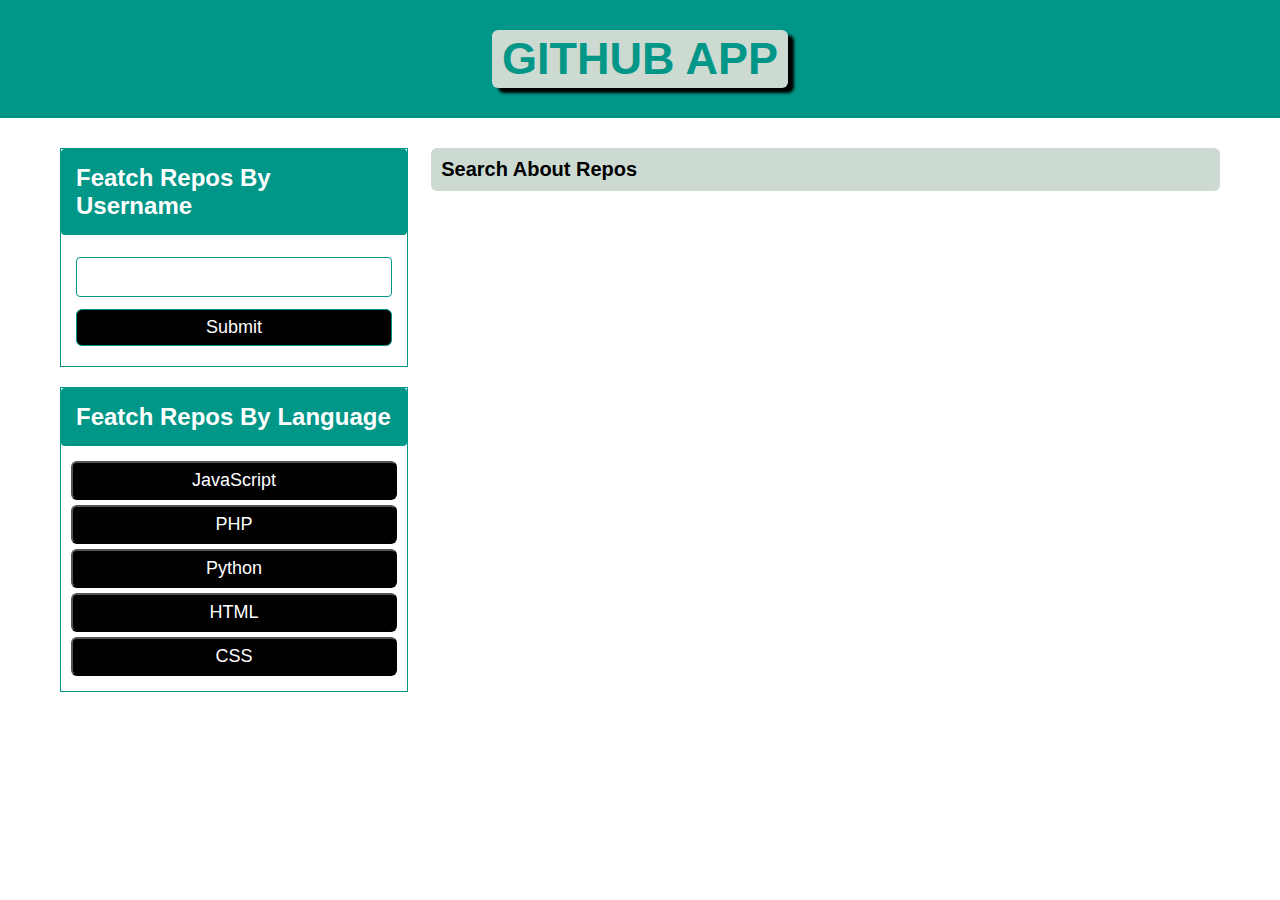
<file: index.html>
<!DOCTYPE html>
<html lang="en">
<head>
    <meta charset="UTF-8">
    <meta name="viewport" content="width=device-width, initial-scale=1.0">
    <meta name="title" content="github app">
    <meta name="description" content="Fetch any github username's repos">
    <link rel="preconnect" href="https://fonts.googleapis.com">
    <link rel="preconnect" href="https://fonts.gstatic.com" crossorigin>
    <link href="https://fonts.googleapis.com/css2?family=IBM+Plex+Sans:ital,wght@0,400;0,700;1,400&display=swap" rel="stylesheet">
    <link rel="stylesheet" href="https://cdnjs.cloudflare.com/ajax/libs/font-awesome/6.5.1/css/all.min.css" integrity="sha512-DTOQO9RWCH3ppGqcWaEA1BIZOC6xxalwEsw9c2QQeAIftl+Vegovlnee1c9QX4TctnWMn13TZye+giMm8e2LwA==" crossorigin="anonymous" referrerpolicy="no-referrer" />
    <link rel="stylesheet" href="css/main.css">
    <title>Github App</title>
</head>
<body>
    <div class="container">
        <header>
            <h1 class="title">GITHUB APP</h1>
        </header>
        <div class="content">
            <div class="left">
                <div class="card">
                 <h2>Featch Repos By Username</h2>
                 <form action="" id="form">
                     <label for="username"></label>
                     <input type="text" id="username">
                     <input type="submit" class="btn">
                 </form>
                </div>

                <div class="card">
                    <h2>Featch Repos By Language</h2>
                    <div class="languages">
                        <button class="btn" data-lang="javascript">JavaScript</button>
                        <button class="btn" data-lang="php">PHP</button>
                        <button class="btn" data-lang="python">Python</button>
                        <button class="btn" data-lang="html">HTML</button>
                        <button class="btn" data-lang="css">CSS</button>
                    </div>
                </div>
            </div>
            <div class="right">
                <h3 id="serch-term">Search about repos</h3>
                <div class="repos">
                </div>
            </div>
        </div>
    </div>
    <script src="js/main.js"></script>
</body>
</html>
</file>
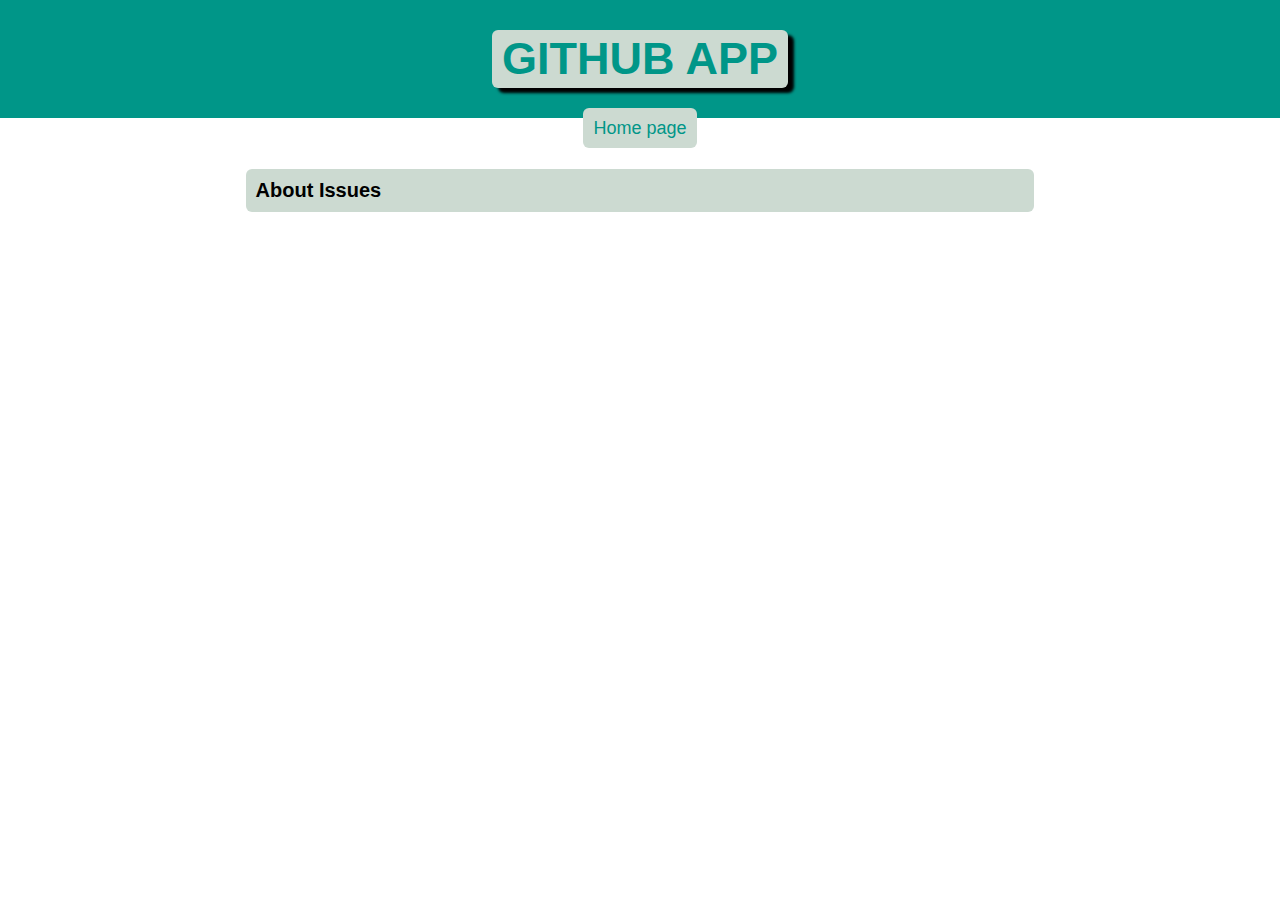
<file: repo.html>
<!DOCTYPE html>
<html lang="en">
<head>
    <meta charset="UTF-8">
    <meta name="viewport" content="width=device-width, initial-scale=1.0">
    <meta name="title" content="github app">
    <meta name="description" content="Fetch any github username's repos">
    <link rel="preconnect" href="https://fonts.googleapis.com">
    <link rel="preconnect" href="https://fonts.gstatic.com" crossorigin>
    <link href="https://fonts.googleapis.com/css2?family=IBM+Plex+Sans:ital,wght@0,400;0,700;1,400&display=swap" rel="stylesheet">
    <link rel="stylesheet" href="https://cdnjs.cloudflare.com/ajax/libs/font-awesome/6.5.1/css/all.min.css" integrity="sha512-DTOQO9RWCH3ppGqcWaEA1BIZOC6xxalwEsw9c2QQeAIftl+Vegovlnee1c9QX4TctnWMn13TZye+giMm8e2LwA==" crossorigin="anonymous" referrerpolicy="no-referrer" />
    <link rel="stylesheet" href="css/main.css">
    <title>Github App</title>
</head>
<body>
    <div class="container">
        <header>
            <h1 class="title">GITHUB APP</h1>
        </header>
        <p style="text-align: center;"><a class="home" href="./index.html">Home page</a></p>
        <div class="content" style="display: flex;justify-content:center;">
            <div class="right">
                <h3 id="serch-term">About Issues</h3>
                <div class="repos">
                </div>
            </div>
        </div>
    </div>
    <script src="js/repo.js"></script>
</body>
</html>
</file>
<file: css/main.css>
* {
    margin: 0;
    padding: 0;
    box-sizing: border-box;
    font-family: "IBM Plex Sans",sans-serif;
    font-family: sans-serif;
}

:root {
    --grayColor: #ccdad1;
    --mainColor: #009688;
}

header {
    text-align: center;
    background-color: var(--mainColor);
    padding: 30px 0;
}

.title {
    font-size: 45px;
    background-color: var(--grayColor);
    color: var(--mainColor);
    padding: 3px 10px;
    display: inline-block;
    border-radius: 6px;
    box-shadow: 6px 5px 3px #000;
}
.content {
    padding: 30px 60px;
    display: flex;
    justify-content: space-between;
}
.left {
    width: 30%;
}
.right {
    width: 68%;
}
.card {
    border: 1px solid var(--mainColor);
    margin-bottom: 20px;
}
.card h2 {
    background-color: var(--mainColor);
    color: #fff;
    padding: 15px;
    border-radius: 4px;
}

form {
    padding: 15px;
}

label {
    font-size: 16;
    display: block;
}

input {
    width: 100%;
    padding: 10px;
    margin: 7px 0;
    font-size: 16px;
    border: 1px solid var(--mainColor);
    outline: 0;
    border-radius: 4px;
}

#serch-term {
    background-color: #ccdad1;
    padding: 10px;
    border-radius: 6px;
    font-size: 20px;
    font-weight: bold;
    text-transform: capitalize;
}

.no-repos {
    background-color: #FF5722;
    font-size: 26px;
    color: #fff;
    padding: 10px;
    border-radius: 6px;
}
.languages {
    padding: 10px;
}

.btn {
    width: 100%;
    display: block;
    margin: 5px 0;
    background-color: #000;
    color: #fff;
    padding: 7px 0;
    font-size: 18px;
    border-radius: 6px;
    cursor: pointer;
    transition: .3s;
}

.btn:hover {
    background-color: var(--mainColor);
}

.home {
    font-size: 18px;
    text-decoration: none;
    color: var(--mainColor);
    background-color: #ccdad1;
    padding: 10px;
    border-radius: 6px;
    cursor: pointer;
}
.repo-item {
    background-color: var(--mainColor);
    color: #fff;
    display: flex;
    justify-content: space-between;
    font-size: 17px;
    padding: 10px 15px;
    border-radius: 6px;
    text-decoration: none;
    margin: 7px 0;
    transition: 0.3s;
}

.repo-item:hover {
    background-color: #000;
}

@media (max-width: 992px) {
    .content {
        flex-direction: column;
}
.left {
    width: 100%;
}
.right {
    width: 100%;
}
}
</file>
